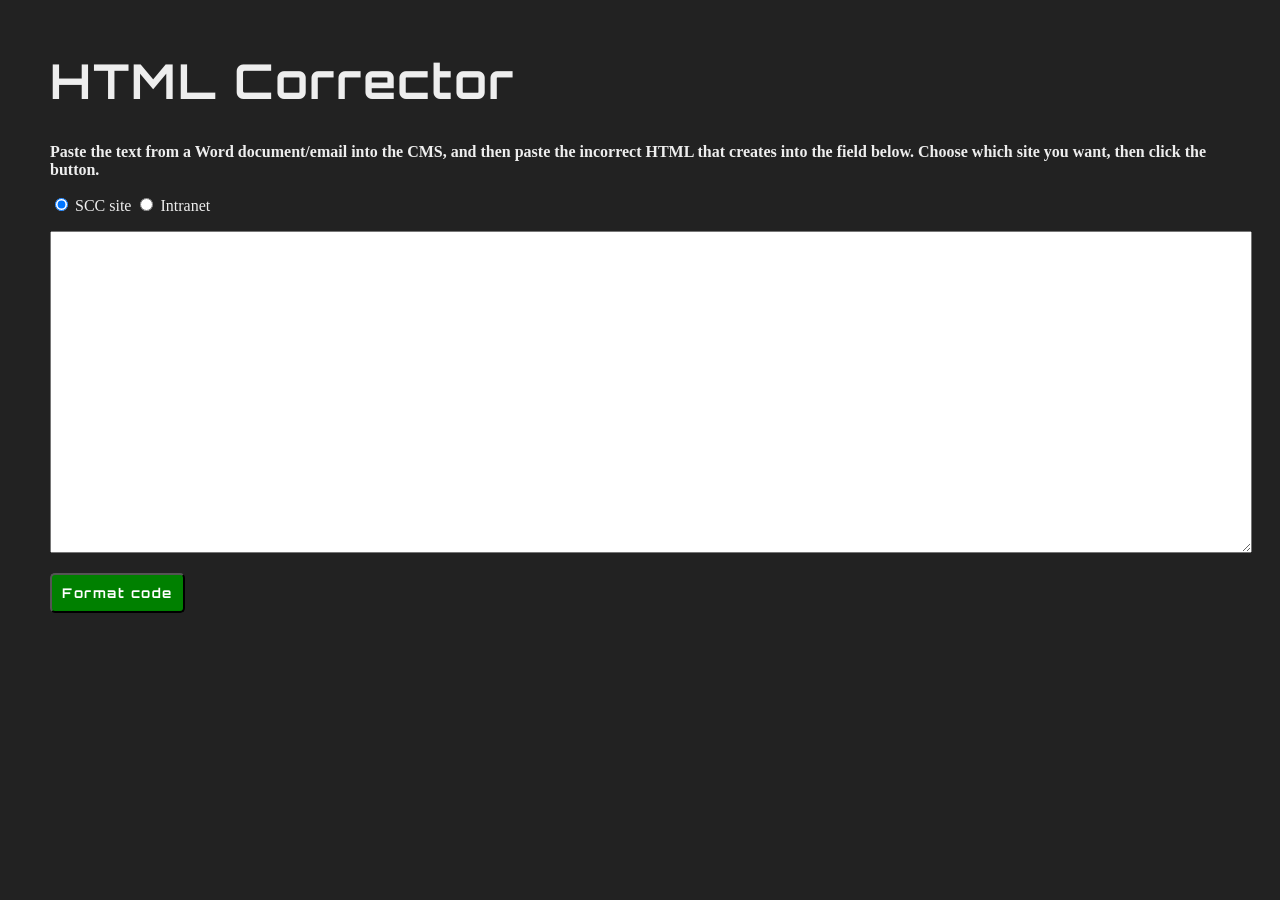
<file: index.html>
<!DOCTYPE html>
<html lang="en">

<head>
    <meta charset="UTF-8">
    <meta name="viewport" content="width=device-width, initial-scale=1.0">
    <meta http-equiv="X-UA-Compatible" content="ie=edge">
    <title>HTML Corrector</title>
    <script src="https://ajax.googleapis.com/ajax/libs/jquery/3.4.1/jquery.min.js"></script>
    <link href="https://fonts.googleapis.com/css2?family=Orbitron&display=swap" rel="stylesheet">
    <link rel="stylesheet" href="style.css" type="text/css" />
</head>

<body>
    <h1>HTML Corrector</h1>

    <p><strong>Paste the text from a Word document/email into the CMS, and then paste the incorrect HTML that creates into the field below. Choose which site you want, then click the button.</strong></p>

    <form action="formatter.php" method="post">

        <p></p><input type="radio" id="scc" name="site" value="scc" checked>
        <label for="scc">SCC site</label>
        <input type="radio" id="intranet" name="site" value="intranet">
        <label for="intranet">Intranet</label></p>
        <textarea rows="20" name="oldtext">
</textarea>
        <p><input type="submit" name="submit" value="Format code" /></p>
    </form>
</body>

</html>
</file>
<file: style.css>
body {
    background: #222;
    color: #eee;
    margin: 50px;
}

textarea {
    width: 100%;
    padding: 10px;
}

h1 {
    font-family: 'Orbitron', sans-serif;
    font-size: 3em;
    letter-spacing: 2px;
}

input[type=submit], button{
    background: green;
    font-family: 'Orbitron', sans-serif;
    padding: 10px;
    border-radius: 5px;
    color: #fff;
    font-weight: bold;
    letter-spacing: 1.5px;
    transition: 0.4s all;
}

.formatted {
    display: none;
}

input[type=submit]:hover {
 background: #4ca64c;
}

a {
    color: #fff;
}
</file>
